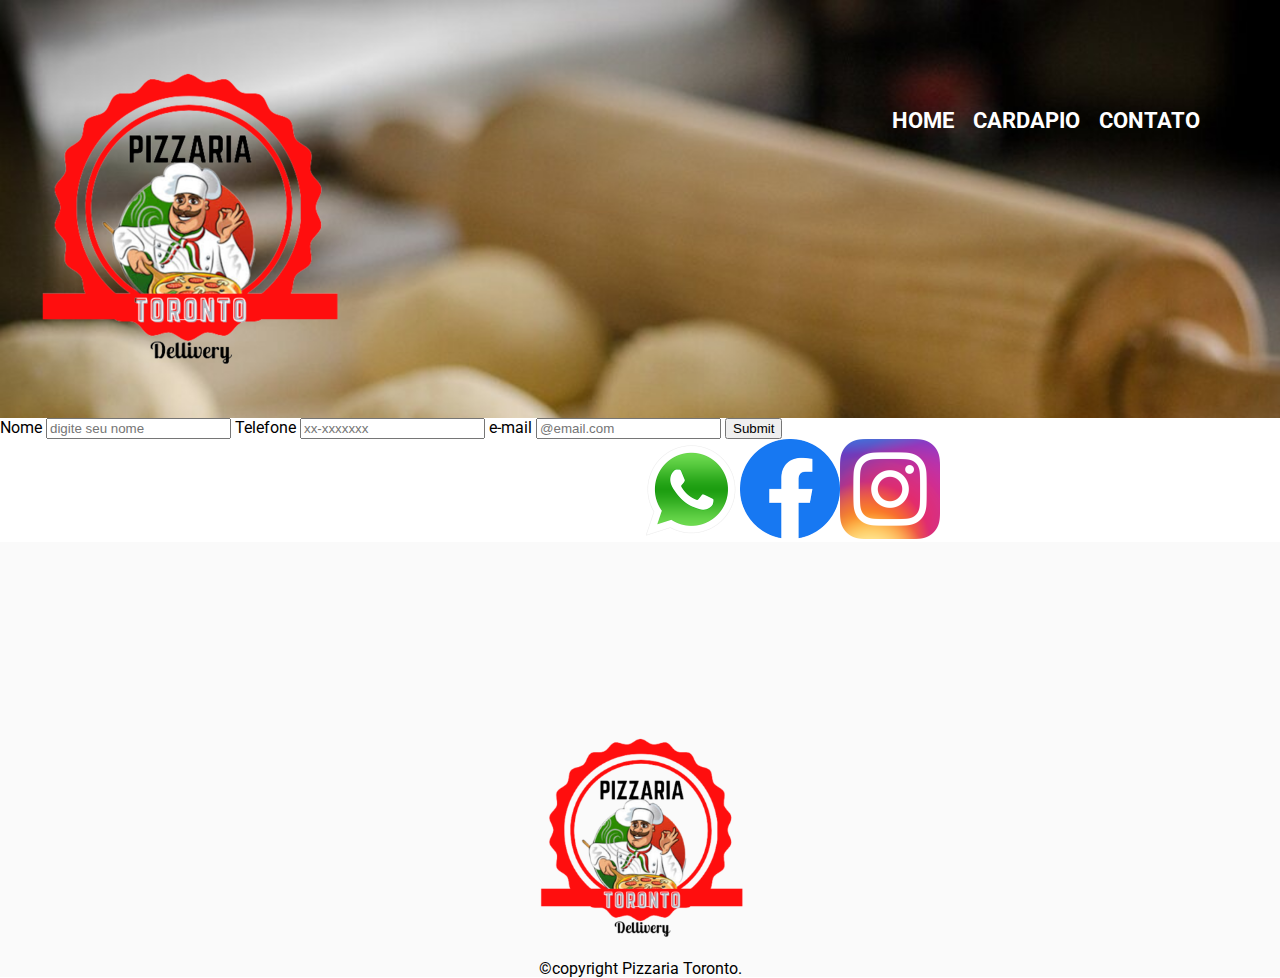
<file: contato.html>
<!DOCTYPE html>
<html lang="pt-br">

<head>
    <meta charset="UTF-8">
    <meta http-equiv="X-UA-Compatible" content="IE=edge">
    <meta name="viewport" content="width=device-width, initial-scale=1.0">
    <title>Contato</title>
    <link rel="stylesheet" href="assets/css/reset.css">
    <link rel="stylesheet" href="assets/css/Pizzaria.css">
    <link href="https://fonts.googleapis.com/css2?family=Roboto:wght@300&display=swap" rel="stylesheet">
    <link rel="stylesheet" href="https://maxcdn.bootstrapcdn.com/font-awesome/4.5.0/css/font-awesome.min.css">
    <link rel="stylesheet" href="assets/css/whatsapp.css">
    <link rel="stylesheet" href="./assets/css/contato.css">
</head>

<body>
    <header>
        <div class="caixa">
            <img class="logo-cabecalho" src="assets/img/logo.png">

            <nav>
                <ul class="cabecalho">
                    <li><a href="index.html">Home</a></li>
                    <li><a href="cardapio.html">Cardapio</a></li>
                    <li><a href="contato.html">Contato</a></li>
                </ul>
            </nav>
        </div>
    </header>
    <main>

        <form action="submit">
            <label for="nome">
                Nome <input type="text" id="nome" placeholder="digite seu nome" required>
            </label>

            <label for="telefone">
                Telefone <input type="phone" id="telefone" placeholder="xx-xxxxxxx" required>
            </label>
            <label for="e-mail">
                e-mail <input type="email" id="
                e-mail" placeholder="@email.com" required>
            </label>
            <input type="submit">

        </form>

        <div class="rede-social">
            <figure>
                <a
                    href="https://api.whatsapp.com/send?phone=5511942410549&text=Olá!%20Encontrei%20seu%20site%20na%20Internet%20e%20preciso%20de%20seus%20serviços.">
                    <img src="./assets/img/whatsapp2.png" alt=""></a>
            </figure>

            <figure>
                <a href="https://www.facebook.com/profile.php?id=100071003316590"><img src="./assets/img/facebook2.png"
                        alt=""></a>
            </figure>

            <figure>
                <a href="https://www.instagram.com/pizzariatoronto/"><img src="./assets/img/Instagram2.png" alt=""></a>
            </figure>
        </div>

    </main>

    <footer>
        <img class="imagem-rodape" src="assets/img/logo.png" alt="">
        <p>
            &copy;copyright Pizzaria Toronto.
        </p>
    </footer>
</body>

</html>
</file>
<file: assets/css/Pizzaria.css>
html {
    font-family: 'Roboto', sans-serif;
}

.caixa {
    background-image: url(../img/massadepizza.jpg);
    padding: 20px 0;
    background-repeat: no-repeat;
    background-size: cover;
    width: 100%;
    height: 65%;
}

.cabecalho {
    margin-right: 5em;

}

nav {
    position: absolute;
    top: 110px;
    right: 0;

}

nav li {
    display: inline;
    margin: 0 0 0 15px;
    /* é o espacamento externo do elemento*/
}

nav a {
    text-transform: uppercase;
    color: #fff;
    font-weight: bold;
    font-size: 22px;
    text-decoration: none;

}

.descricao {
    margin-left: 2em;
    margin-right: 2em;
}

.sobre-pizzaria {
    margin-top: 2em;
    text-align: center;


}

.localizacao {
    display: flex;
    margin-top: 3em;
    justify-content: space-around
}

.titulo {
    text-align: center;
    font-size: 2em;
    color: red;
    font-weight: bold;
    margin-top: 1em;
    padding: 0.5em;

}

footer {
    text-align: center;
    margin: auto;
    padding: 0px;
    background-color: #FAFAFA;
}

.imagem-rodape {
    width: 20%;
    margin-top: 10em;

}

@media screen and (max-width : 480px) {
    .localizacao {
        display: none;
    }

    .pizza {
        display: none;
    }
}

/*@media screen and (min-width : 480px) {
    .localizacao {
        display: flex;
    }

    .pizza {
        display: block;
    }
}*/
</file>
<file: assets/css/whatsapp.css>
.float {
    right: 25px;
    position: fixed;
    width: 70px;
    height: 70px;
    bottom: 40px;
    text-align: center;
    z-index: 100;
}

#msg1 {
    background: #fff;
    color: #000;
    position: fixed;
    width: 100px;
    bottom: 55px;
    right: 90px;
    font-size: 12px;
    line-height: 13px;
    padding: 3px;
    border-radius: 10px;
    border: 1px solid #e2e2e2;
    box-shadow: 2px 2px 3px #999;
    z-index: 100;
}

.whatsapp {
    width: 80px;
    height: 80px;
}
</file>
<file: assets/css/contato.css>
.rede-social {
    display: flex;
    justify-content: space-around;
    margin: 0 40rem;
}
</file>
